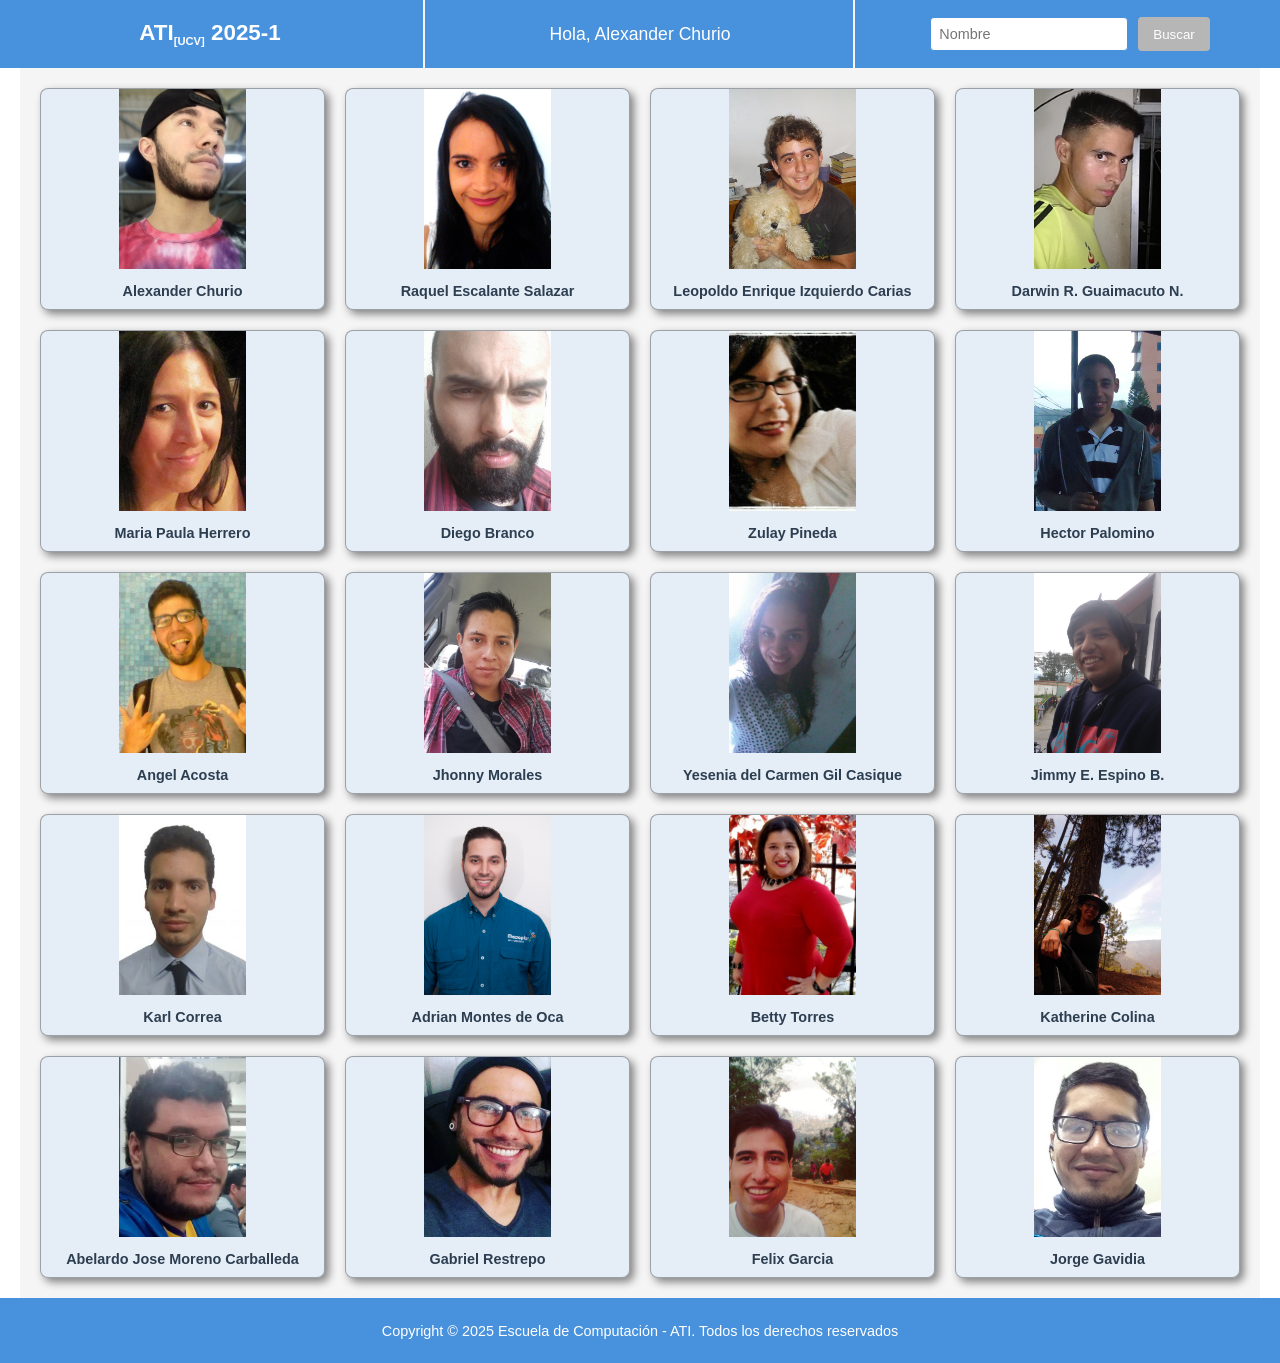
<file: index.html>
<!DOCTYPE html>
<html lang="es-ES">
  <head>
    <meta charset="UTF-8" />
    <meta name="viewport" content="width=device-width, initial-scale=1.0" />
    <title></title>
    <link rel="icon" href="img/favicon.ico" type="image/x-icon" />
    <!-- Hoja de estilo compartida-->
    <link rel="stylesheet" href="/static/css/style.css" />
    <script src="/static/js/index.js" defer></script>
  </head>
  <body class="index-page">
    <header>
      <nav>
        <ul>
          <li><sub></sub></li>
          <li></li>
          <li>
            <form>
              <input
                type="text"
                id="buscar-nombre"
                name="buscar-nombre"
                value=""
                placeholder=""
              />
              <input type="submit" value="Enviar" />
            </form>
          </li>
        </ul>
      </nav>
    </header>

    <section>
      <ul>
        <li>
          <img id="foto-no-dummy" src="" alt="" />
          <h6></h6>
        </li>
        <li>
          <img src="" alt="" />
          <h6></h6>
        </li>
        <li>
          <img src="" alt="" />
          <h6></h6>
        </li>
        <li>
          <img src="" alt="" />
          <h6></h6>
        </li>
        <li>
          <img src="" alt="" />
          <h6></h6>
        </li>
        <li>
          <img src="" alt="" />
          <h6></h6>
        </li>
        <li>
          <img src="" alt="" />
          <h6></h6>
        </li>
        <li>
          <img src="" alt="" />
          <h6></h6>
        </li>
        <li>
          <img src="" alt="" />
          <h6></h6>
        </li>
        <li>
          <img src="" alt="" />
          <h6></h6>
        </li>
        <li>
          <img src="" alt="" />
          <h6></h6>
        </li>
        <li>
          <img src="" alt="" />
          <h6></h6>
        </li>
      </ul>
    </section>

    <footer>
      <p></p>
    </footer>
  </body>
</html>
</file>
<file: static/css/style.css>
/* Hojas de estilos compartidas para ambas paginas */
body {
    font-family: Arial, sans-serif;
    margin: 0;
    padding: 0;
    color: #333;
    font-size: 1rem;
}

/* Estilos específicos para index.html */
.index-page header {
    background-color: #4892dd;
    color: white;
    padding: 15px 0;
}

.index-page li sub {
    font-size: 0.7rem;
}

.index-page header nav ul {
    display: flex;
    justify-content: space-between;
    align-items: center;
    list-style: none;
    padding: 0 20px;
    margin: 0;
    gap: 50px;
}

.index-page header nav ul li {
    flex: 1;
    text-align: center;
    position: relative;
    padding: 2.2px 0;
}

.index-page header nav ul li:not(:last-child)::after {
    content: "";
    position: absolute;
    right: -25px;
    top: 50%;
    transform: translateY(-50%);
    height: 280%;
    width: 2px;
    background-color: #f5f5f5;
}

.index-page header nav ul li:first-child {
    font-weight: bold;
    font-size: 1.4rem;
    text-align: center;
}

.index-page header nav ul li:nth-child(2) {
    margin: 0;
    font-size: 1.1em;
}

.index-page header nav ul li:last-child form {
    display: flex;
    justify-content: center;
}

.index-page form {
    display: flex;
    gap: 10px;
}

.index-page input[type="text"] {
    padding: 8px;
    font-family: "Open Sans", Arial, sans-serif;
    border: 1px solid #4892dd;
    border-radius: 4px;
    color: #174a7e;
    transition: all 0.3s ease;
    font-size: 0.9rem;
}

.index-page input[type="text"]:focus {
    outline: none;
    border-color: rgb(52, 104, 216);
    box-shadow: 0 0 5px rgba(72, 146, 221, 0.5); 
    background-color: white;
}

.index-page input[type="submit"] {
    padding: 8px 15px;
    background-color: #b6b6b6; 
    color: white;
    border: none;
    border-radius: 4px;
    cursor: pointer;
}

.index-page input[type="submit"]:hover {
    background-color: #99c5dd;
}

.index-page section {
    padding: 20px;
    max-width: 1200px;
    margin: 0 auto;
    background-color: #f5f5f5;
    flex-direction: column;
    align-items: center;
    background-color: #f5f5f5;
}

/* Despues de usar grid */
.index-page section ul {
    display: grid;
    grid-template-columns: repeat(auto-fill, minmax(200px, 1fr));
    justify-content: center;
    gap: 20px;
    list-style: none;
    padding: 0;
    margin: 0 auto;
}

.index-page section ul li {
    background-color: #8ac3fd25;
    border-radius: 8px;
    box-shadow: 4px 4px 8px rgba(0, 0, 0, 0.475);
    overflow: hidden;
    text-align: center;
    border: 1px solid #00000052;
    transition: all 0.3s ease;
}

.index-page section ul li:hover {
    background-color: #99c5dd; 
    transform: scale(1.1) rotate(10deg);
    box-shadow: 0 0 15px rgba(72, 146, 221, 0.8); 
    outline: none;
    position: relative;
    z-index: 1;
    cursor: pointer;
}

.index-page section ul li img {
    width: 45%;
    height: 180px;
    object-fit: cover;
}

.index-page section ul li h6 {
    margin: 10px 0;
    font-size: 0.9em;
    color: #2c3e50;
}

.index-page footer {
    background-color: #4892dd;
    color: white;
    text-align: center;
    padding: 10px 0;
    font-size: 0.9em;
}

.index-page .no-results {
    grid-column: 1 / -1;
    text-align: center;
    padding: 20px;
    color: #174a7e;
    background-color: #f8f8f8;
    border-radius: 8px;
    font-size: 1.2em;
}

/* Estilos específicos para perfil.html */
.perfil-page {
    padding: 20px;
    max-width: 800px;
    margin: 0 auto;
}

/* Despues de usar flexbox */
.main-container {
    will-change: transform;
    display: flex;
    flex-direction: row; 
    gap: 6px; 
    margin-bottom: 30px;
    align-items: stretch;
}

.perfil-page img {
    flex: 0 0 auto; 
    width: 200px; 
    border-radius: 50px 4px 4px 4px;
    height: auto; 
    max-width: 100%;
    object-fit: cover;
    border: 1px solid #000000;
    box-shadow: 4px 4px 8px rgba(0, 0, 0, 0.1);
    image-rendering: -webkit-optimize-contrast;
}

.content-box {
    backface-visibility: hidden;
    flex: 1; 
    min-width: 0; 
    border: 1px solid #000000;
    border-radius: 4px;
    padding: 20px;
    box-shadow: 8px 8px 20px rgba(0, 0, 0, 0.85);
}

.perfil-page h2 {
    color: orange;
    margin-top: 0;
    font-size: 1.5rem;
    text-align: left;
    font-family: "Inter";
}

.perfil-page p {
    text-align: justify;
    margin-bottom: 10px;
    font-style: italic;
    font-family: "Roboto"
}

.perfil-page table {
    width: 100%;
    border-collapse: collapse;
    margin-top: 0px;
}

.perfil-page td {
    vertical-align: top;
}

.perfil-page td:first-child {
    font-weight: bold;
    width: 80%;
    color: #174a7e;
}

.perfil-page #celda-negrita {
    font-weight: bold;
}

.perfil-page a {
    color: orange;
    text-decoration: none;
    transition: text-decoration 0.2s ease;
}

.perfil-page a:hover {
    text-decoration: underline;
}

.perfil-page a:visited {
    color: red;
    text-decoration: none;
}

/* Media Queries para Responsive */
/* 1. Dispositivos Móviles (320px — 480px) */
@media (max-width: 480px) {
    .index-page header nav ul {
        flex-direction: column;
        gap: 10px;
        padding: 10px;
    }

    .index-page header nav ul li:not(:last-child)::after {
        display: none; 
    }

    .index-page section ul {
        grid-template-columns: 1fr; 
    }

    .perfil-page .main-container {
        flex-direction: column;
        gap: 15px;
    }

    .perfil-page img {
        width: 100%;
        border-radius: 4px;
    }
}

/* 2. iPads, Tablets (481px — 768px) */
@media (min-width: 481px) and (max-width: 768px) {
    .index-page section ul {
        grid-template-columns: repeat(2, 1fr); /* 2 columnas */
    }

    .perfil-page .main-container {
        gap: 15px;
    }

    .perfil-page img {
        width: 180px;
    }
}

/* 3. Laptops pequeñas (769px — 1024px) */
@media (min-width: 769px) and (max-width: 1024px) {
    .index-page section ul {
        grid-template-columns: repeat(3, 1fr); /* 3 columnas */
    }

    .perfil-page .content-box {
        padding: 15px;
    }
}

/* 4. Pantallas grandes (1025px — 1200px) */
@media (min-width: 1025px) {
    .index-page section ul {
        grid-template-columns: repeat(4, 1fr); /* 4 columnas */
    }

    .perfil-page .main-container {
        max-width: 1000px;
    }
}

/* Cambio de imagen responsive */
@media (max-width: 768px) {
    #foto-perfil[data-profile-id="23708325"] { 
        content: url("../img/23708325Pequena.jpg");
    }
}
</file>
